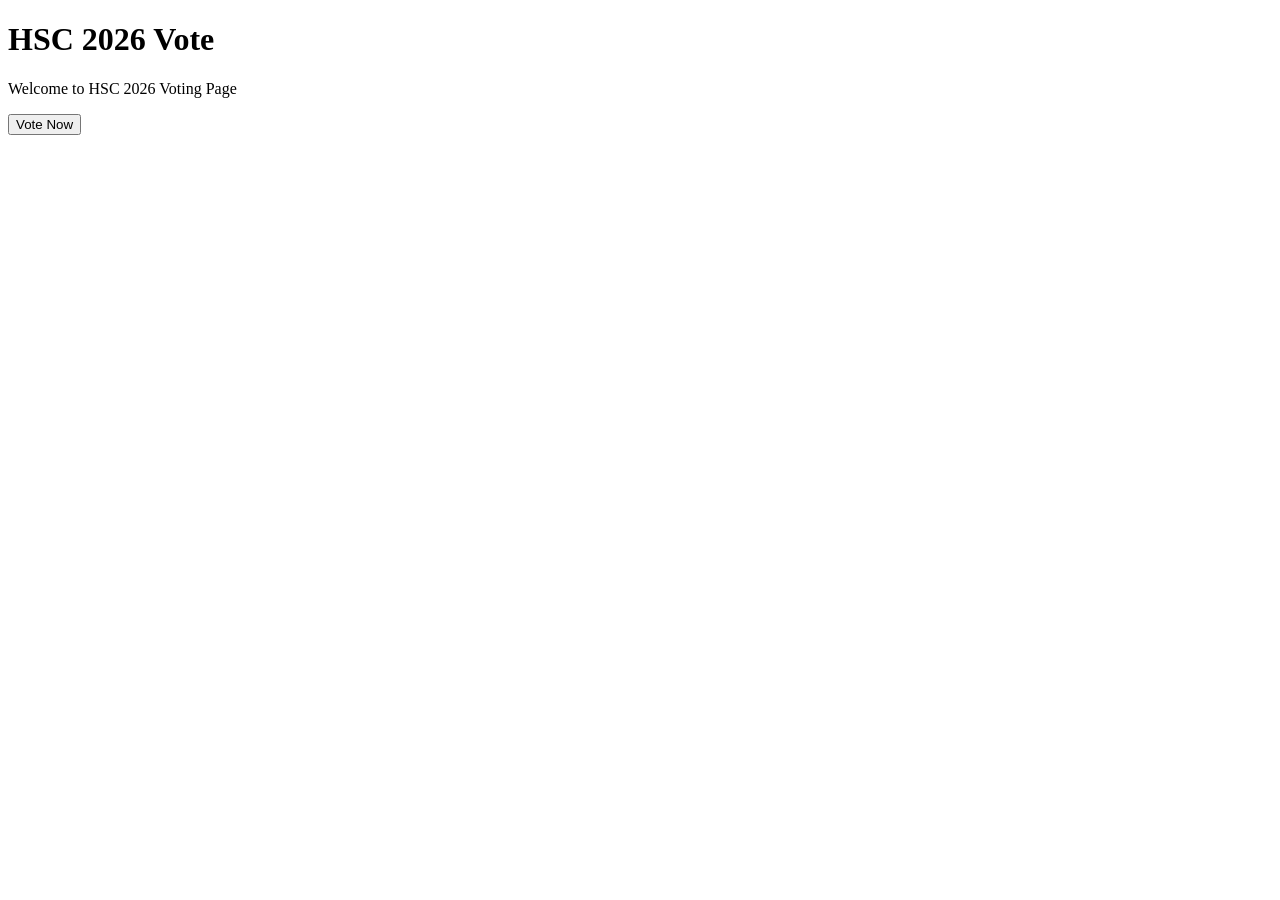
<file: index.html>
<!DOCTYPE html>
<html>
<head>
  <title>HSC 2026 Vote</title>
  <link rel="stylesheet" href="style.css">
</head>

<body>
  <h1>HSC 2026 Vote</h1>
  <p>Welcome to HSC 2026 Voting Page</p>
<a href="vote.html">
  <button>Vote Now</button>
</a>
  
</body>
</html>
</file>
<file: style.css>
<!DOCTYPE html>
<html>
<head>
  <title>Vote Now</title>
  <link rel="stylesheet" href="style.css">
</head>

<body>

<h1>HSC 2026 Vote</h1>

<h2>Select Your Candidate</h2>

<div>
  <img src="https://via.placeholder.com/150" width="150">
  <h3>Candidate 1</h3>
  <button>Vote</button>
</div>

<br>

<div>
  <img src="https://via.placeholder.com/150" width="150">
  <h3>Candidate 2</h3>
  <button>Vote</button>
</div>

</body>
</html>
</file>
